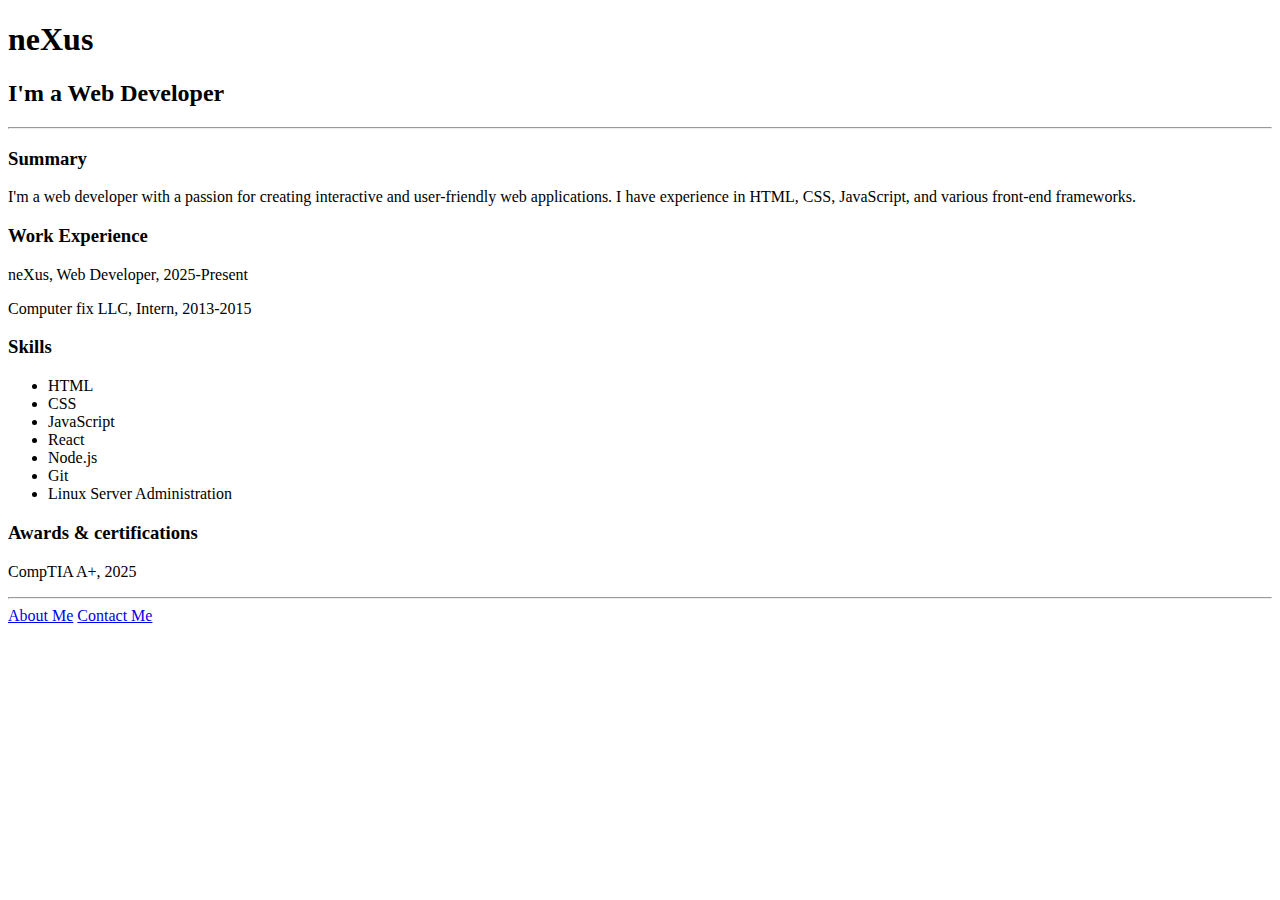
<file: index.html>
<!DOCTYPE html>
<html lang="en">
<head>
    <meta charset="UTF-8">
    <meta name="viewport" content="width=device-width, initial-scale=1.0">
    <title>My Resume</title>
</head>
<body>
    <h1>neXus</h1>
    <h2>I'm a Web Developer</h2>
    <hr />
    <h3>Summary</h3>
    <p>I'm a web developer with a passion for creating interactive and user-friendly web applications. I have experience in HTML, CSS, JavaScript, and various front-end frameworks.</p>
    <h3>Work Experience</h3>
    <p>neXus, Web Developer, 2025-Present</p>
    <p>Computer fix LLC, Intern, 2013-2015</p>
    <h3>Skills</h3>
    <ul>
        <li>HTML</li>
        <li>CSS</li>
        <li>JavaScript</li>
        <li>React</li>
        <li>Node.js</li>
        <li>Git</li>
        <li>Linux Server Administration</li>
    </ul>
    <h3>Awards & certifications</h3>
    <p>CompTIA A+, 2025</p>
    <hr />
</body>
    <a href="./public/about.html">About Me</a>
    <a href="./public/contact.html">Contact Me</a>
</html>
</file>
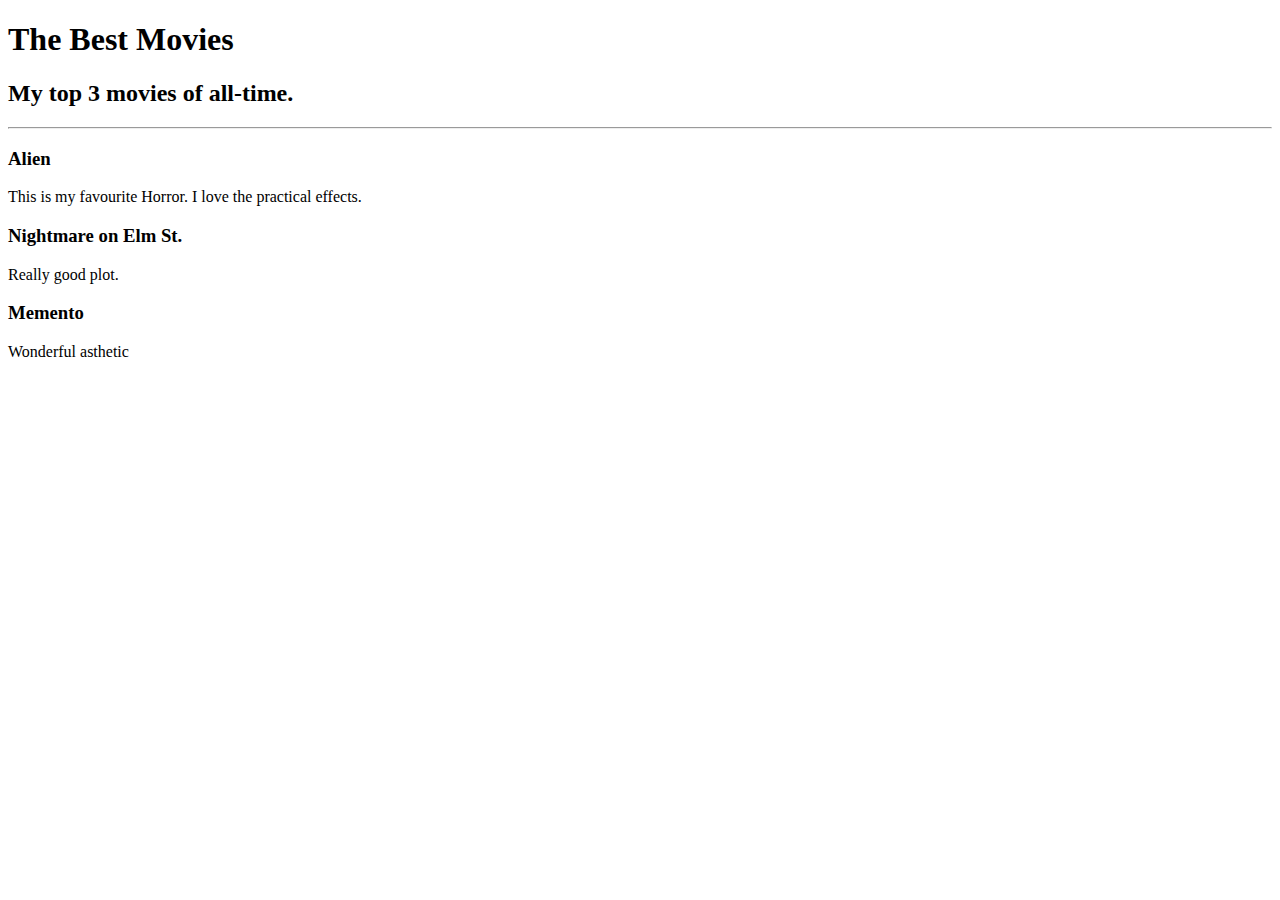
<file: movie-ranking.html>
<!DOCTYPE html>
<html lang="en">
<head>
    <meta charset="UTF-8">
    <meta name="viewport" content="width=device-width, initial-scale=1.0">
    <title>The Best Movies</title>
</head>
<body>
    <h1>The Best Movies</h1>
<h2>My top 3 movies of all-time.</h2>
<hr />
<h3>Alien</h3>
<p>This is my favourite Horror. I love the practical effects.</p>
<h3>Nightmare on Elm St.</h3>
<p>Really good plot.</p>
<h3>Memento</h3>
<p>Wonderful asthetic</p>
</body>
</html>
</file>
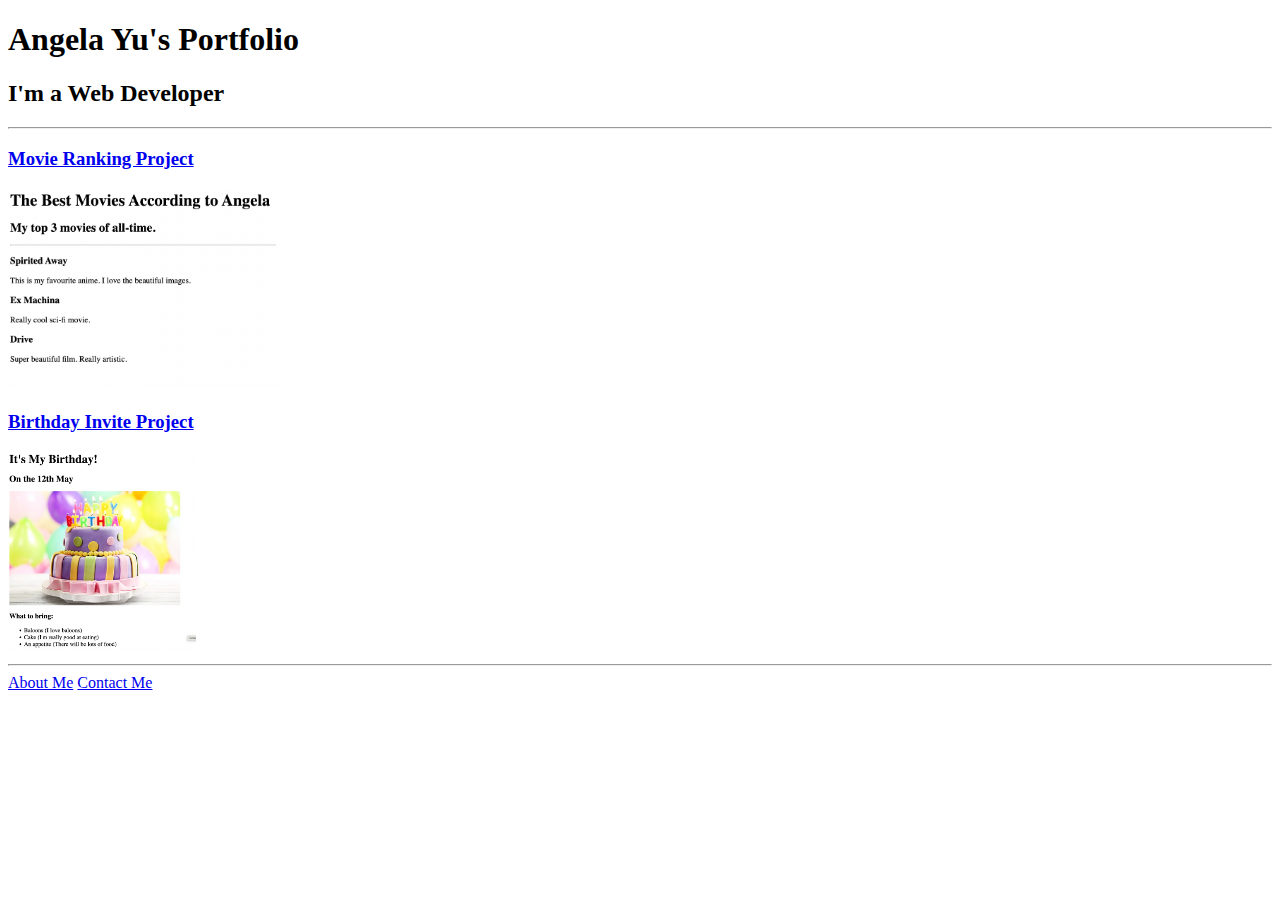
<file: solution.html>
<!DOCTYPE html>
<html lang="en">

<head>
  <meta charset="UTF-8">
  <title>Angela's Portfolio</title>
</head>

<body>
  <h1>Angela Yu's Portfolio</h1>
  <h2>I'm a Web Developer</h2>
  <hr />
  <h3><a href="./public/movie-ranking.html">Movie Ranking Project</a></h3>
  <img src="./assets/images/movie-ranking.png" height="200" alt="movie ranking project preview"/>
  <h3><a href="./public/birthday-invite.html">Birthday Invite Project</a></h3>
  <img src="./assets/images/birthday-invite.png" height="200" alt="birthday invite project preview"/>
  <hr />
  <a href="./public/about.html">About Me</a>
  <a href="./public/contact.html">Contact Me</a>
</body>

</html>
</file>
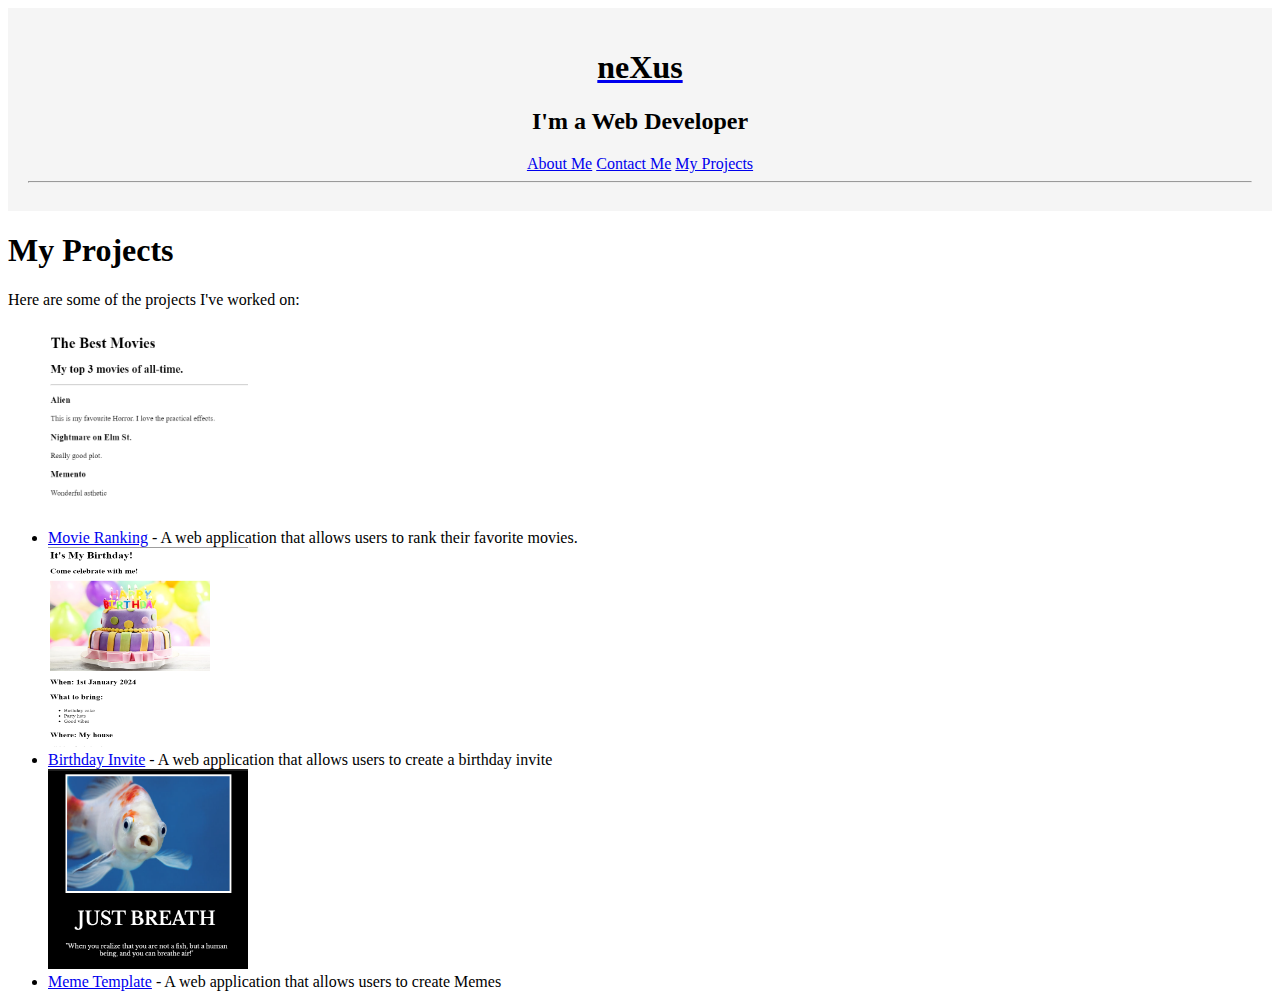
<file: Projects/projects.html>
<!DOCTYPE html>
<html lang="en">
<head>
    <meta charset="UTF-8">
    <meta name="viewport" content="width=device-width, initial-scale=1.0">
    <title>Projects</title>
    <link rel="stylesheet" href="../style.css">
</head>
    <body>
        <div class="headerpage">
        <a href="../index.html" ><h1>neXus</h1></a>
        <h2>I'm a Web Developer</h2>
        <a href="../public/about.html">About Me</a>
        <a href="../public/contact.html">Contact Me</a>
        <a href="../Projects/projects.html">My Projects</a>
    <hr />
        </div>
        <div class="projects">
        <h1>My Projects</h1>
        <p>Here are some of the projects I've worked on:</p>
        <ul class="project-list">
            <img src="./assests/movieranks.png" alt="Movie Ranking" width="200px" height="200px">
            <li><a href="./movie-ranking.html">Movie Ranking</a> - A web application that allows users to rank their favorite movies.</li>
            <img src="./assests/birthdayinvite.png" alt="Birthday Invite" width="200px" height="200px">
            <li><a href="./birthday-invite.html">Birthday Invite</a> - A web application that allows users to create a birthday invite</li>
            <img src="assests/fishmeme.png" alt="Fish Meme" width="200px" height="200px">
            <li><a href="./MemeTemplate/meme.html">Meme Template</a> - A web application that allows users to create Memes</li>
        </ul>
    </body>
</html>
</file>
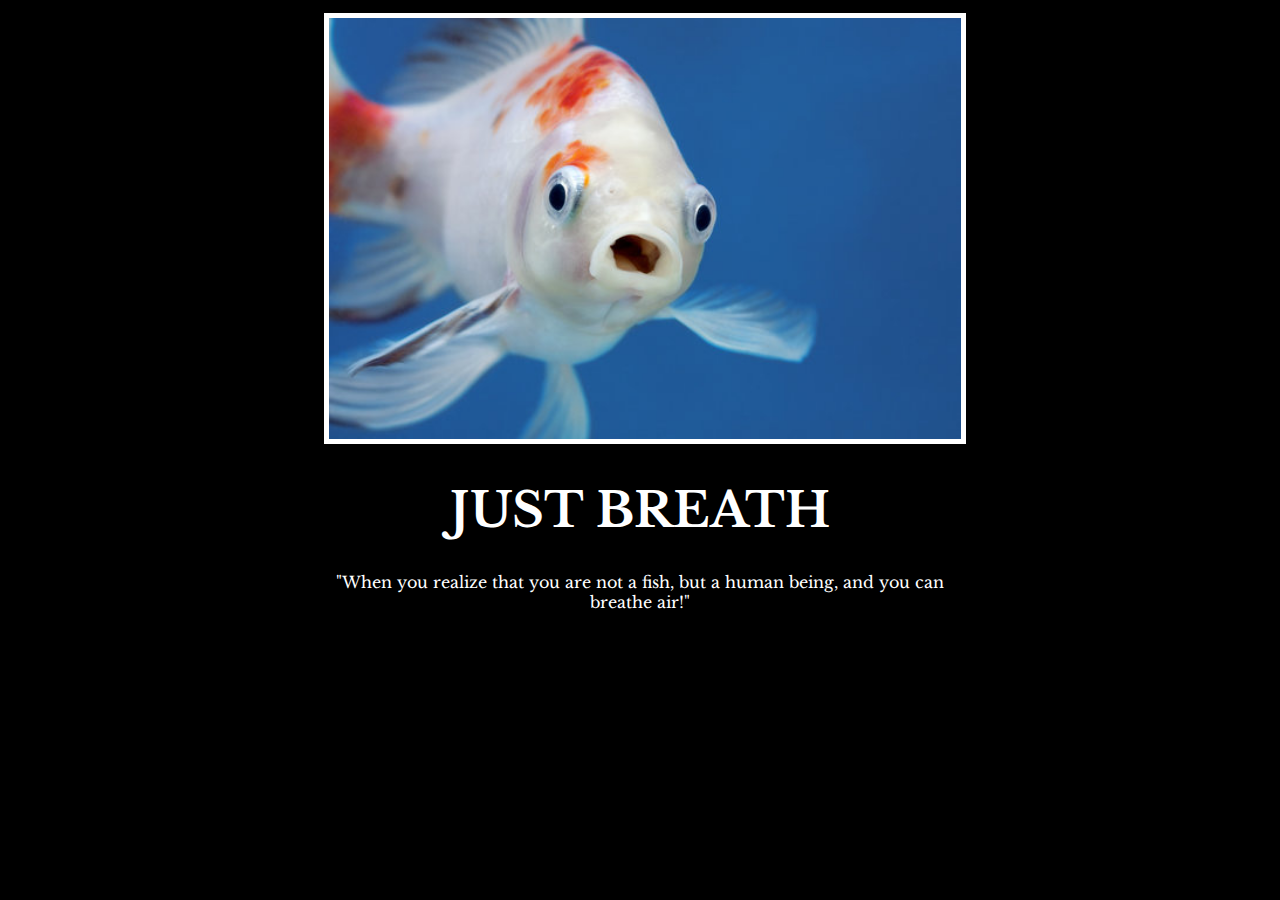
<file: Projects/MemeTemplate/meme.html>
<!DOCTYPE html>
  <html lang="en">
  <head>
    <meta charset="UTF-8">
    <meta name="viewport" content="width=device-width, initial-scale=1.0">
    <title>Motivational Meme</title>
    <link rel="preconnect" href="https://fonts.googleapis.com">
    <link rel="preconnect" href="https://fonts.gstatic.com" crossorigin>
    <link href="https://fonts.googleapis.com/css2?family=Caveat:wght@400..700&family=Libre+Baskerville:ital,wght@0,400;0,700;1,400&display=swap" rel="stylesheet">
    <link rel="stylesheet" href="./style.css">
    <style>
    </style>
  </head>
  <body>
    <div class="poster">
      <img class="motivation-img" src="assets/images/Fish.jpg" alt="Fish gasping for air">
      <h1>just breath</h1>
      <p>"When you realize that you are not a fish, but a human being, and you can breathe air!"</p>
    </div>
  </body>
  </html>
</file>
<file: style.css>
.headerpage {
    background-color: whitesmoke;
    padding: 20px;
    text-align: center;
}
h1 {
    color: black;
}
</file>
<file: Projects/MemeTemplate/style.css>
.motivation-img {
    width: 100%;
    border: 5px solid white;
  }
  h1 {
    text-transform: uppercase;
    font-size: 3rem;

  }
  .poster {
    width: 50%;
    margin-left: 25%;
    margin-top: 1%;
    color: white;
    text-align: center;
    font-family: "Libre Baskerville", serif;
  }
  body {
    background-color: black;
  }
</file>
